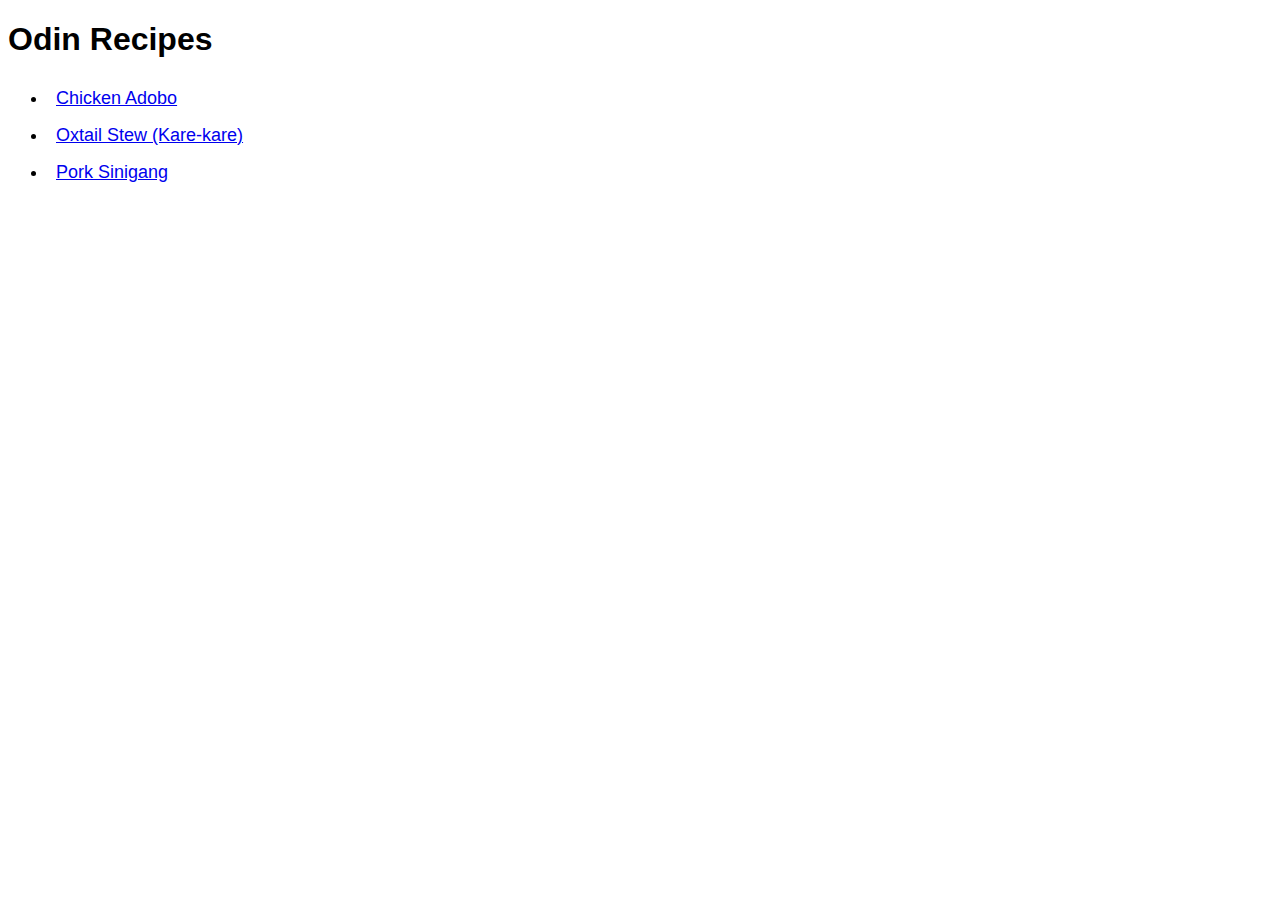
<file: index.html>
<!DOCTYPE html>
<html lang="en">
<head>
    <meta charset="UTF-8">
    <meta name="viewport" content="width=device-width, initial-scale=1.0">
    <title>Odin Recipes</title>
    <link rel="stylesheet" href="style.css">
</head>
<body>
    <h1>Odin Recipes</h1>
    <ul class="recipe-list">
        <li class="recipe-item"><a href="recipes/chicken_adobo.html">Chicken Adobo</a></li>
        <li class="recipe-item"><a href="recipes/oxtail_stew.html">Oxtail Stew (Kare-kare)</a></li>
        <li class="recipe-item"><a href="recipes/pork_sinigang.html">Pork Sinigang</a></li>
    </ul>
</body>
</html>
</file>
<file: style.css>
body {
    font-family: 'SourceSansPro', Helvetica, sans-serif;
}

.recipe-list {
    font-size: 1.125rem;
}

.recipe-item {
    padding: 8px;
}

/* color, background color */
</file>
